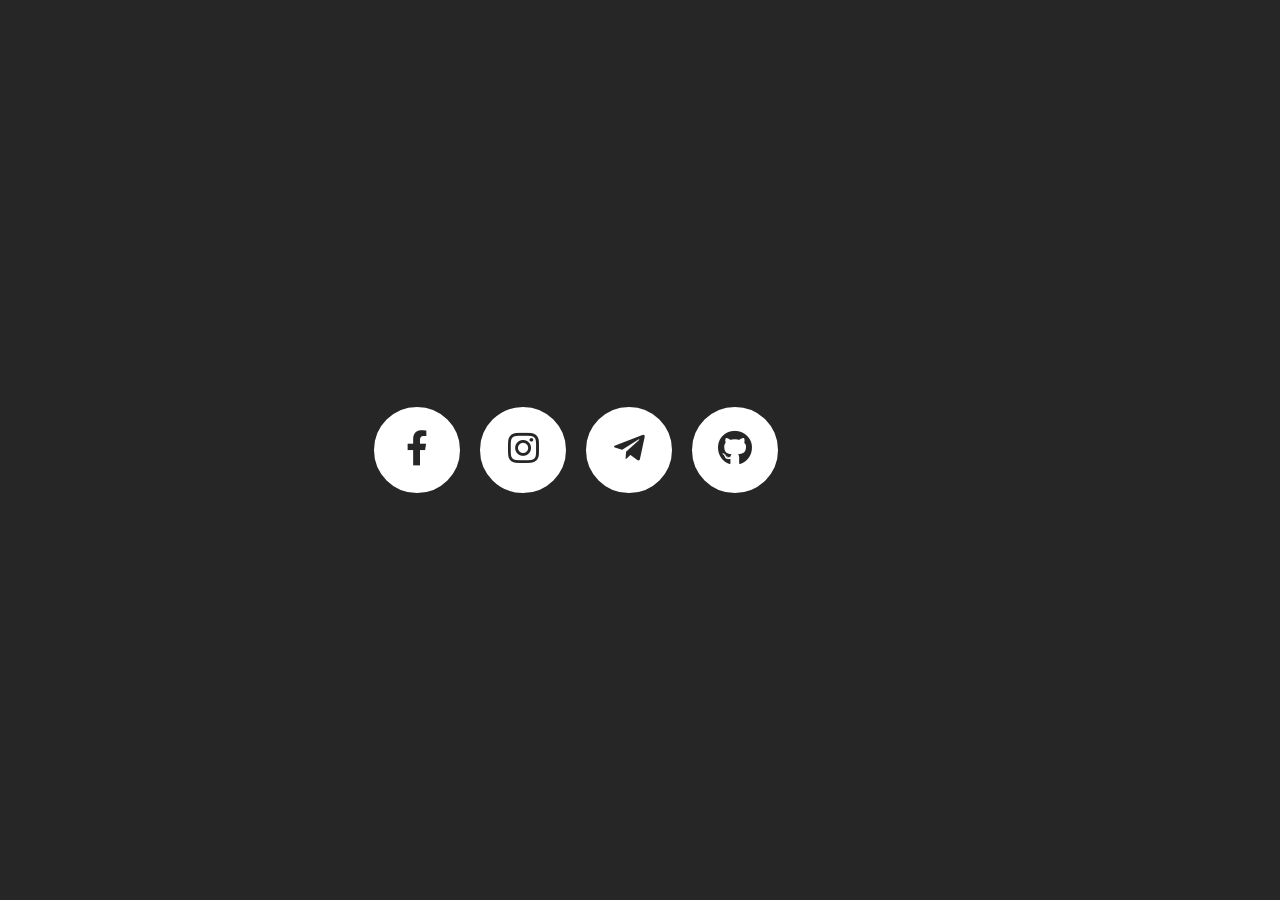
<file: index.html>
<!DOCTYPE html>
<html lang="en">
<head>
    <meta charset="UTF-8">
    <meta name="viewport" content="width=device-width, initial-scale=1.0">
    <title>Social Media Icons with Hover Animation</title>
    
    <link rel="stylesheet" href="https://use.fontawesome.com/releases/v5.6.3/css/all.css" integrity="sha384-UHRtZLI+pbxtHCWp1t77Bi1L4ZtiqrqD80Kn4Z8NTSRyMA2Fd33n5dQ8lWUE00s/" crossorigin="anonymous">
    
    <link rel="stylesheet" href="style.css">
</head>
<body>

    <ul>
        <li>
            <a href="https://www.facebook.com/share/1FEHiznF8Z/">
                <i class="fab fa-facebook-f icon"></i>
            </a>
        </li>
        <li>
            <a href="https://www.instagram.com/sofiakill5?igsh=YTE1eW0ydHRubnl4">
                <i class="fab fa-instagram icon"></i>
            </a>
        </li>
        <li>
            <a href="#">
                <i class="fab fa-telegram-plane icon"></i>
            </a>
        </li>
        <li>
            <a href="https://github.com/klumenkosofiya9-droid">
                <i class="fab fa-github icon"></i>
            </a>
        </li>
    </ul>

</body>
</html>
</file>
<file: style.css>
body {
    margin: 0;
    padding: 0;
    display: flex;
    justify-content: center;
    align-items: center;
    min-height: 100vh;
    max-width: 90%;
    background-color: #262626; 
}

ul {
    display: flex;
    list-style: none;
    padding: 0;
    margin: 0;
}

ul li a {
    width: 80px;
    height: 80px;
    background-color: #fff;
    text-align: center;
    line-height: 80px; 
    font-size: 35px;
    margin: 0 10px;
    display: block;
    border-radius: 50%;
    position: relative;
    overflow: hidden;
    border: 3px solid #fff;
    z-index: 1;
    transition: .5s; 
}

ul li a .icon {
    position: relative;
    color: #262626;
    transition: .5s;
    z-index: 3;
}

ul li a:hover .icon {
    color: #fff;
    transform: rotateY(360deg);
}

ul li a:before {
    content: "";
    position: absolute;
    top: 100%; 
    left: 0;
    width: 100%;
    height: 100%;
    transition: .5s;
    z-index: 2;
}

ul li a:hover:before {
    top: 0;
}

ul li:nth-child(1) a:before {
    background: #3b5999;
}

ul li:nth-child(2) a:before {
    background: linear-gradient(45deg, #f09433 0%, #e6683c 25%, #dc2743 50%, #cc2366 75%, #bc1888 100%);
}


ul li:nth-child(3) a:before {
    background: #0088cc;
}

ul li:nth-child(4) a:before {
    background: #333; 
}

@media (max-width:480px) {
    .social-list {
        flex-wrap: wrap;
        justify-content: center;
    }
    .social-list li a {
        width: 80%;
        height:80px;
        line-height:60px;
        font-size: 25px;
        margin: 8px;
    }

    ul {
        max-width: 90%;
}
</file>
